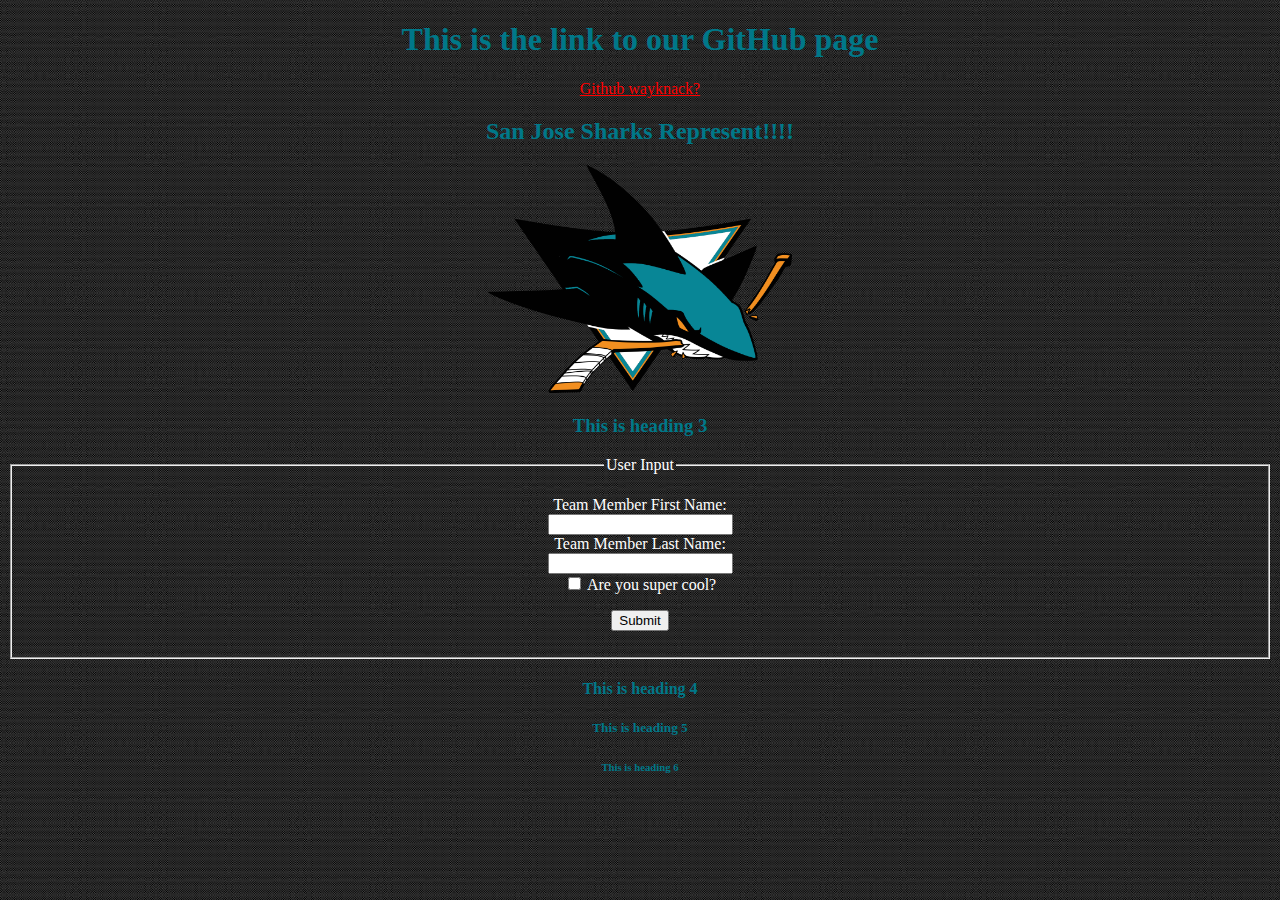
<file: index.html>
<!DOCTYPE html>
<link rel="stylesheet" type="text/css" href="stylesheet.css" media="screen" />
<html lang="en">
    <head>
    <meta charset="UTF-8"/>
    <title>
        SUPER AWESOME PAGE
    </title>
    </head>

    <body>

        <h1 align="center">This is the link to our GitHub page</h1>
        <p align="center">
            <a align="center" id="gitHub" href="https://github.com/Sharks33/cs174-groupProject-spring2016">Github <upper>wayknack?</upper></a>
        </p>


        <h2 align="center">San Jose Sharks Represent!!!!</h2>
        <p align="center">
            <a href="http://sharks.nhl.com">
                <img src="SanJoseSharksLogo.svg" style="width:304px;height:228px;"/>
            </a>
        </p>

        <h3 align="center">This is heading 3</h3>
        <form action="gp.php" method="post">
            <fieldset align="center">
                <legend align="center">
                    User Input
                </legend>
                <p align="center">
                    Team Member First Name:<br/>
                    <input type="text" name="firstname"><br/>
                    Team Member Last Name:<br/>
					<input type="text" name="lastname"><br/>
					<input type="checkbox" name="check" value="cool">
					Are you super cool?
                </p>
                <p align="center">
                    <input type="submit" value="Submit"/>
                </p>
            </fieldset>
        </form>
        <h4 align="center">This is heading 4</h4>
        <h5 align="center">This is heading 5</h5>
        <h6 align="center">This is heading 6</h6>

    </body>
</html>
</file>
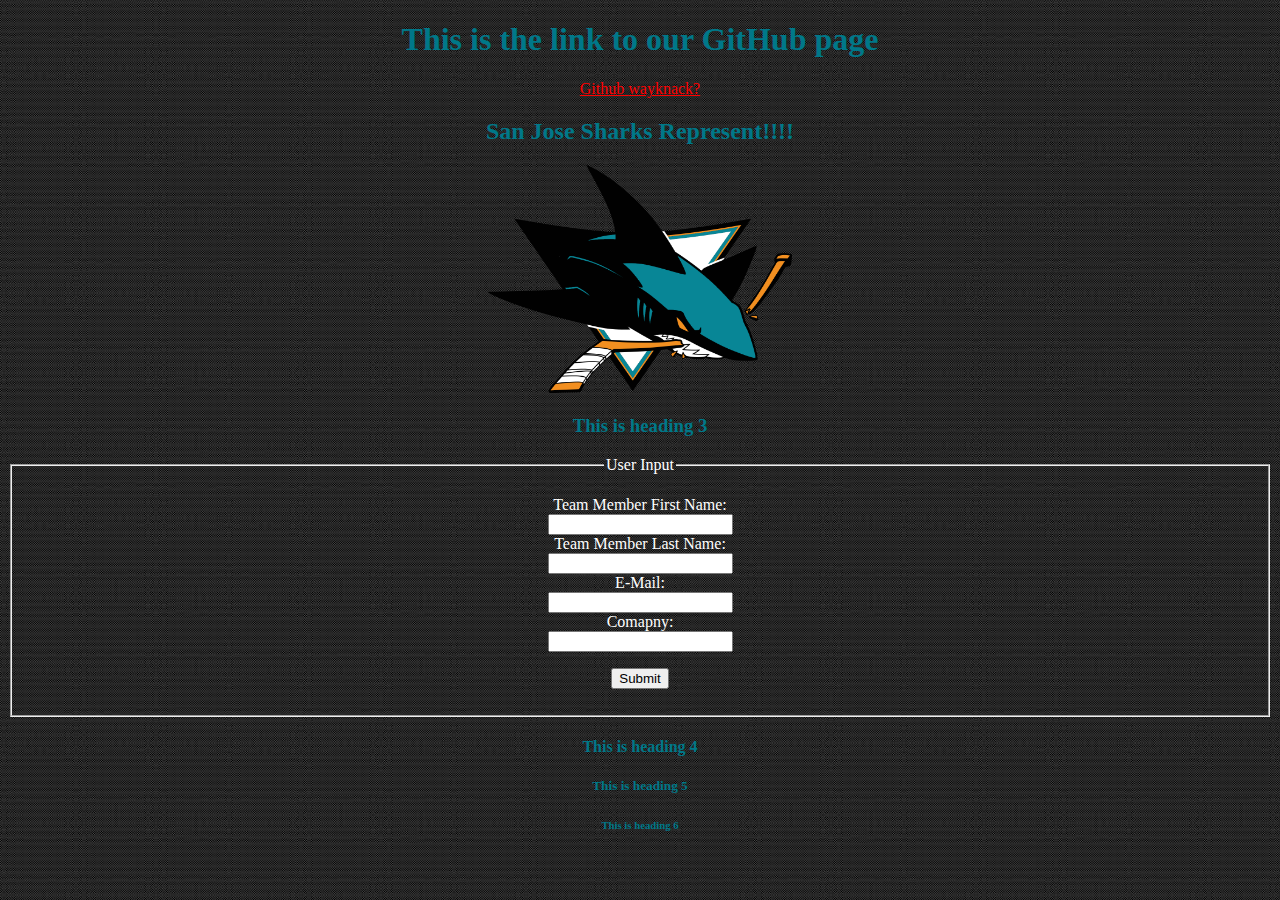
<file: gp.html>
<!DOCTYPE html>
<link rel="stylesheet" type="text/css" href="gp.css" media="screen" />
<html lang="en">
    <head>
    <meta charset="UTF-8"/>
    <title>
        SUPER AWESOME PAGE
    </title>
    </head>

    <body>

        <h1 align="center">This is the link to our GitHub page</h1>
        <p align="center">
            <a align="center" id="gitHub" href="https://github.com/Sharks33/cs174-groupProject-spring2016">Github <upper>wayknack?</upper></a>
        </p>


        <h2 align="center">San Jose Sharks Represent!!!!</h2>
        <p align="center">
            <a href="http://sharks.nhl.com">
                <img src="static/img/SanJoseSharksLogo.svg" style="width:304px;height:228px;"/>
            </a>
        </p>

        <h3 align="center">This is heading 3</h3>
        <form action="gp.php" method="post">
            <fieldset align="center">
                <legend align="center">
                    User Input
                </legend>
                <p align="center">
                    Team Member First Name:<br/>
                    <input type="text" name="firstname"><br/>
                    Team Member Last Name:<br/>
                    <input type="text" name="lastname"><br/>
                    E-Mail:<br/>
                    <input type="text" name="email"><br/>
                    Comapny:<br/>
                    <input type="text" name="company"><br/>
                </p>
                <p align="center">
                    <input type="submit" value="Submit"/>
                </p>
            </fieldset>
        </form>
        <h4 align="center">This is heading 4</h4>
        <h5 align="center">This is heading 5</h5>
        <h6 align="center">This is heading 6</h6>

    </body>
</html>
</file>
<file: stylesheet.css>
h1, h2, h3, h4, h5, h6{
    color: #007889;
}

p{
    color: white;
}

legend{
    color: white;
}

body{
    background-color: black;
    background-image: url("carbonFiber.jpeg");
}

#gitHub{
    color: red;
}
</file>
<file: gp.css>
h1, h2, h3, h4, h5, h6{
    color: #007889;
}

p{
    color: white;
}

legend{
    color: white;
}

body{
    background-color: black;
    background-image: url("carbonFiber.jpeg");
}

#gitHub{
    color: red;
}
</file>
